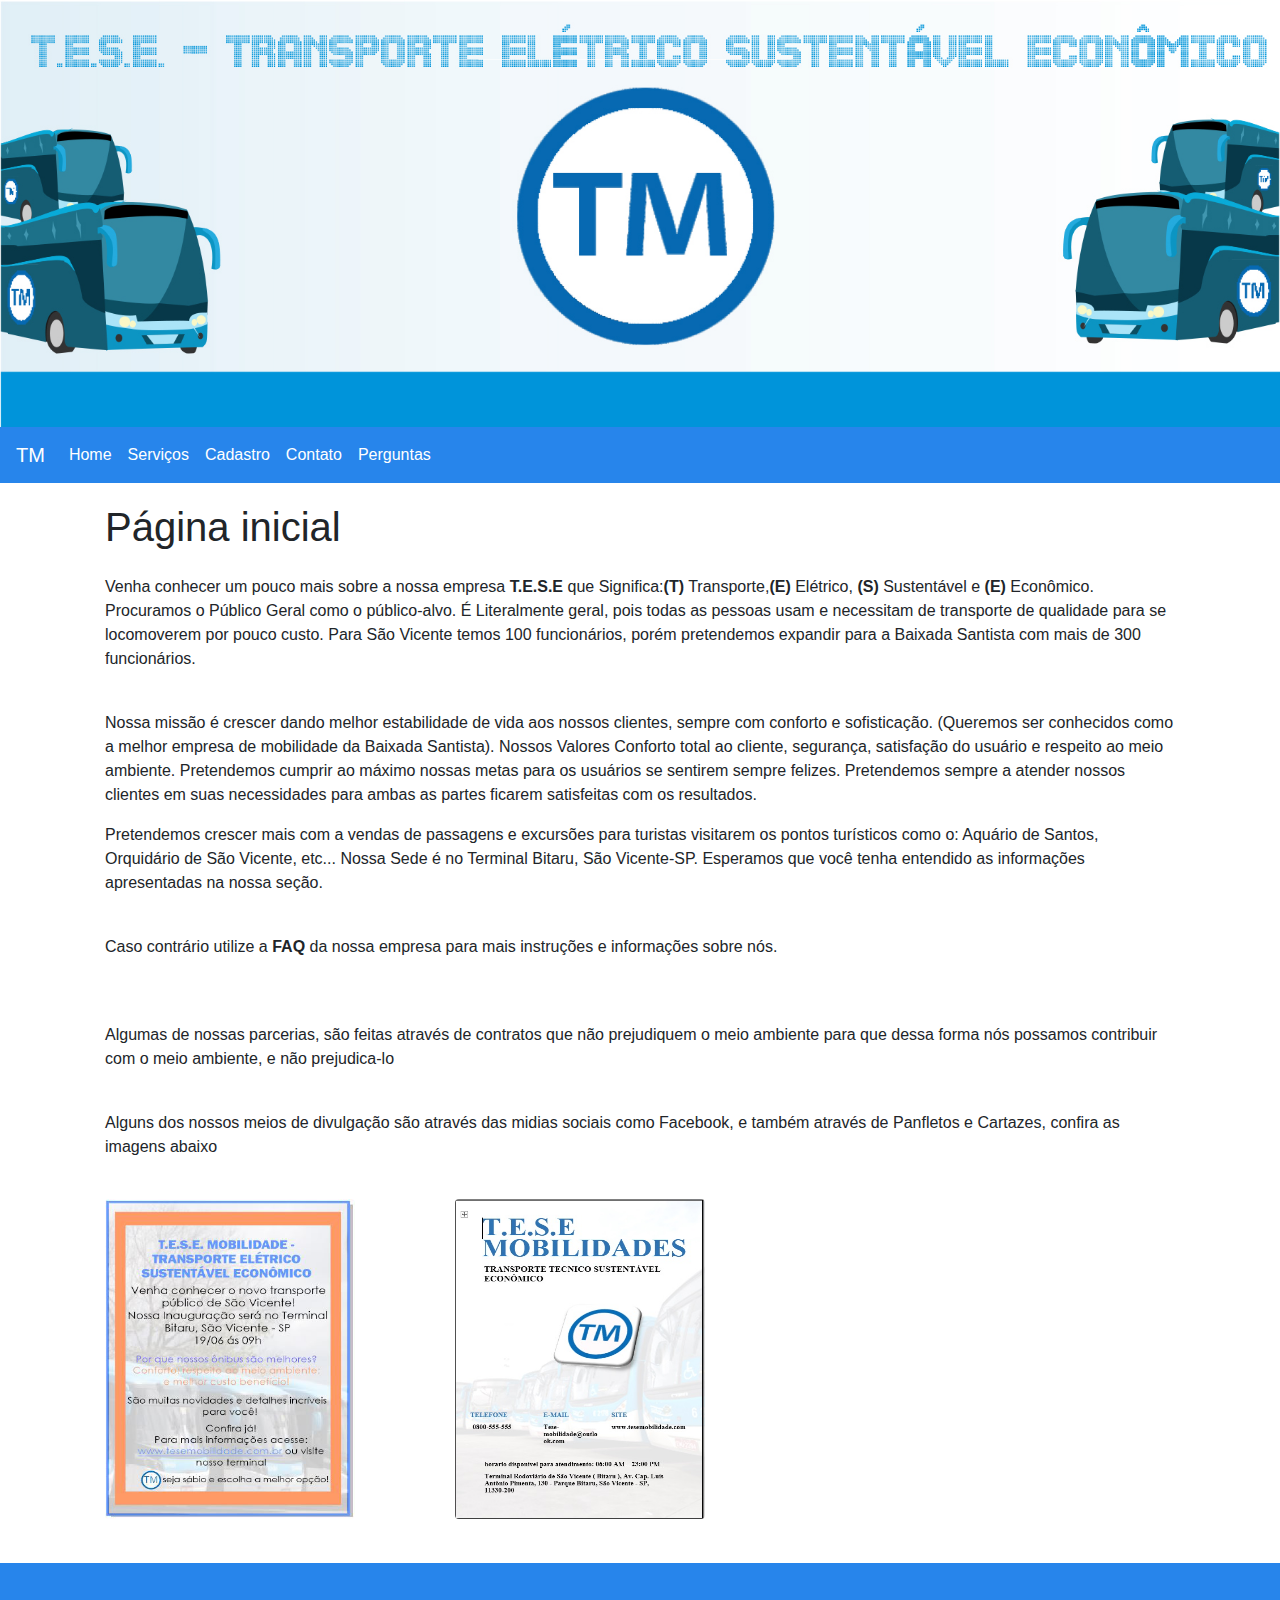
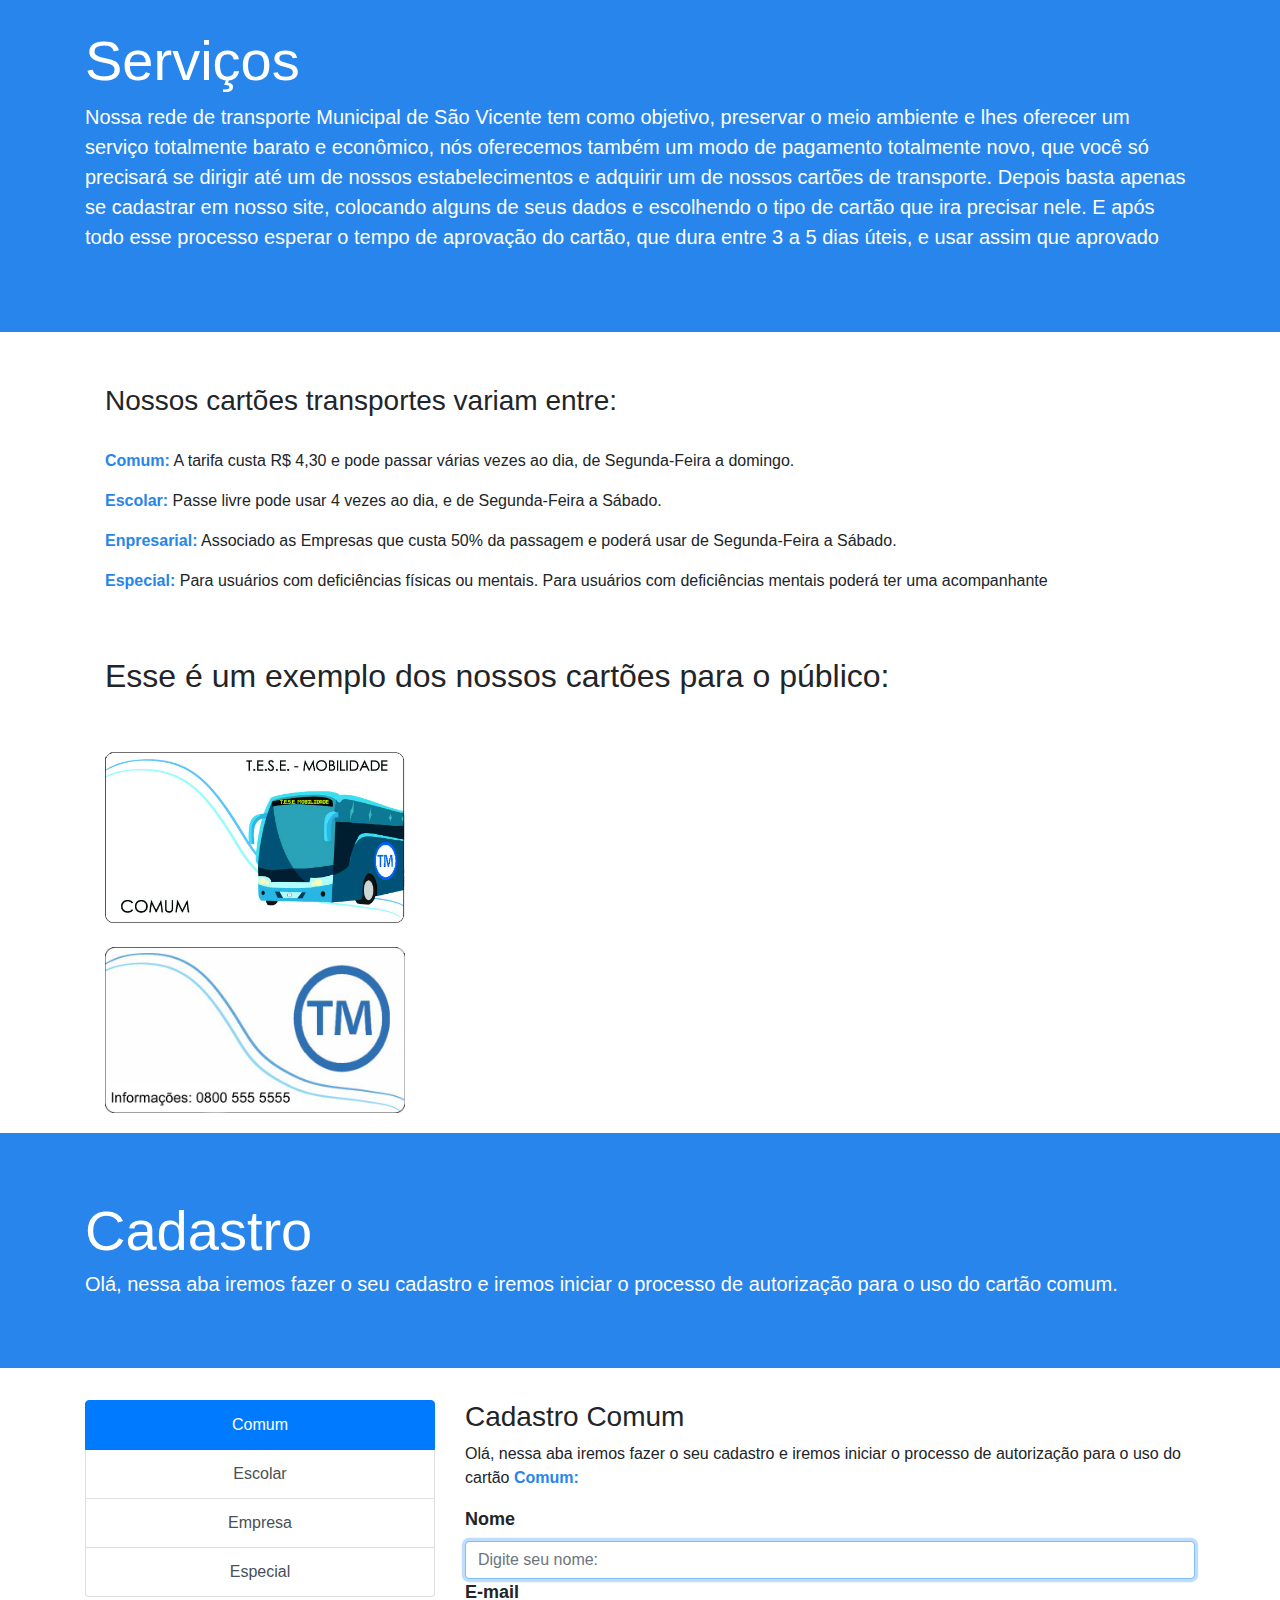
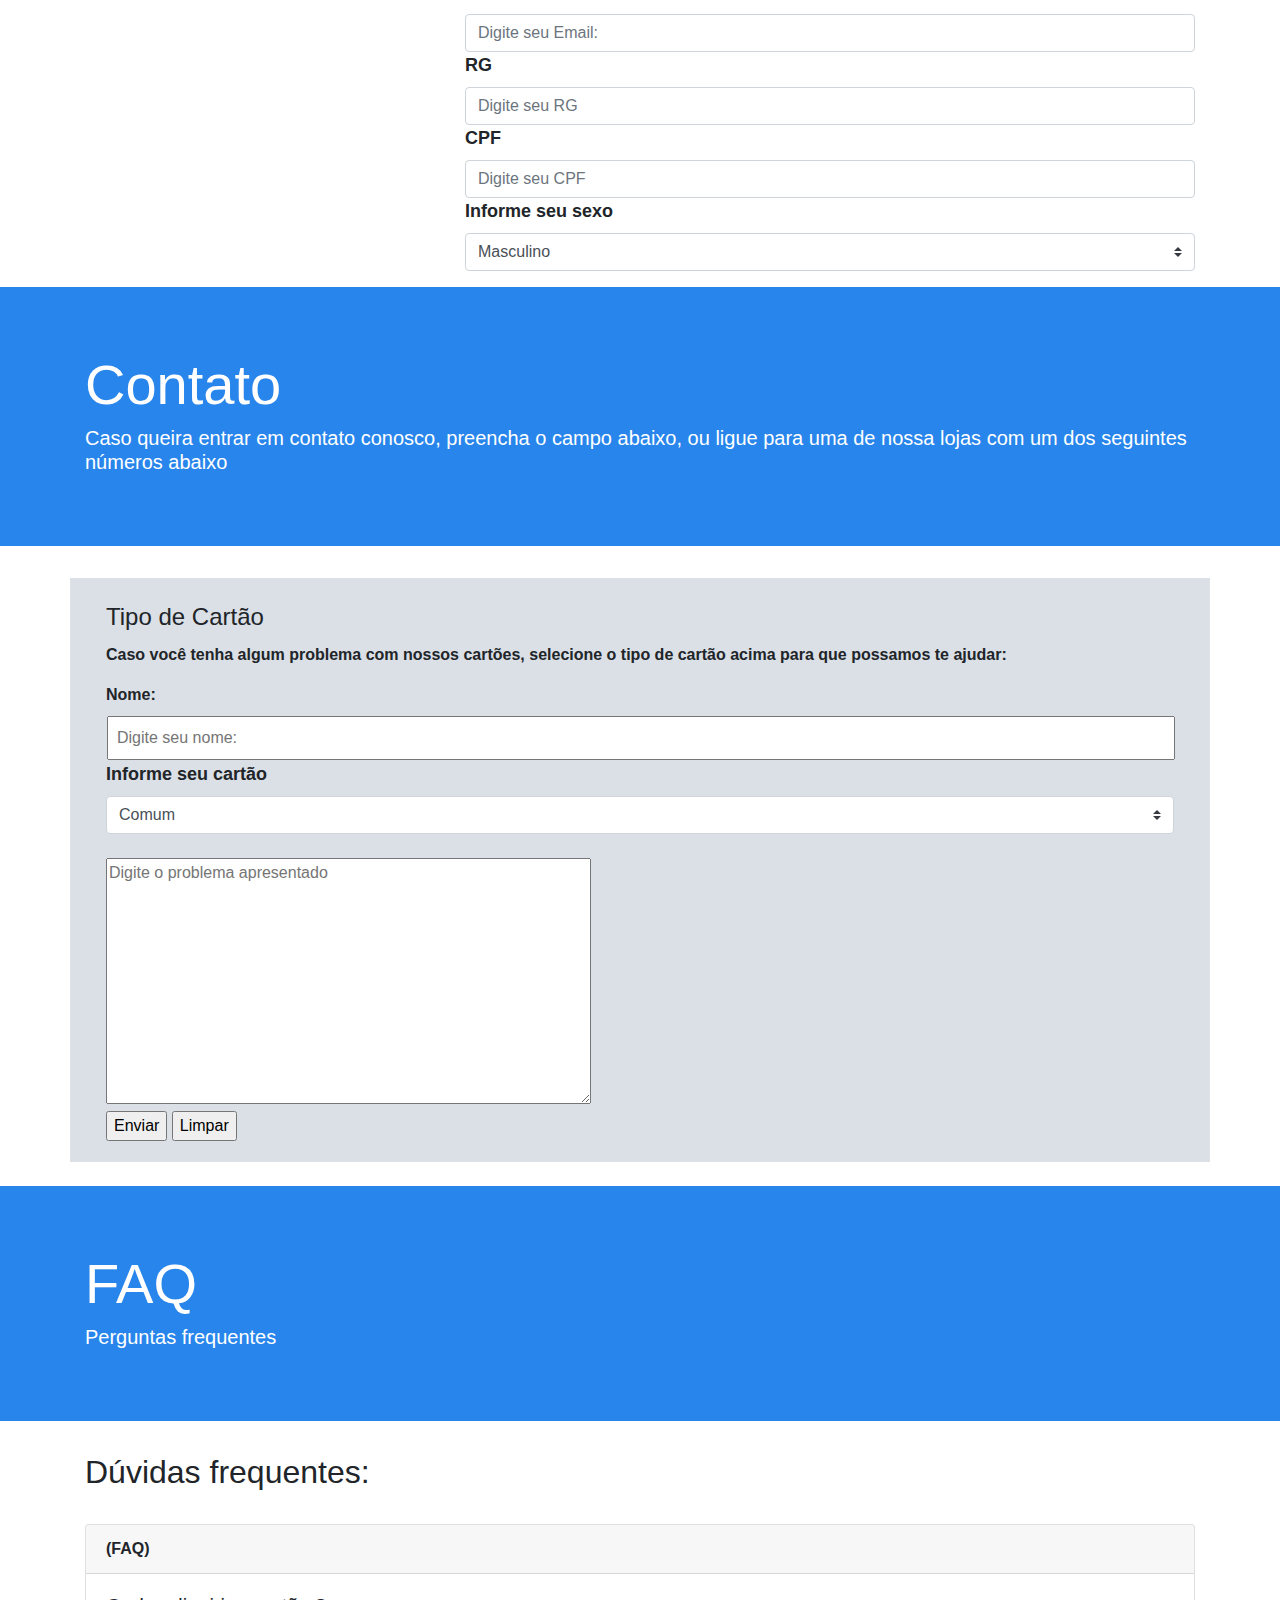
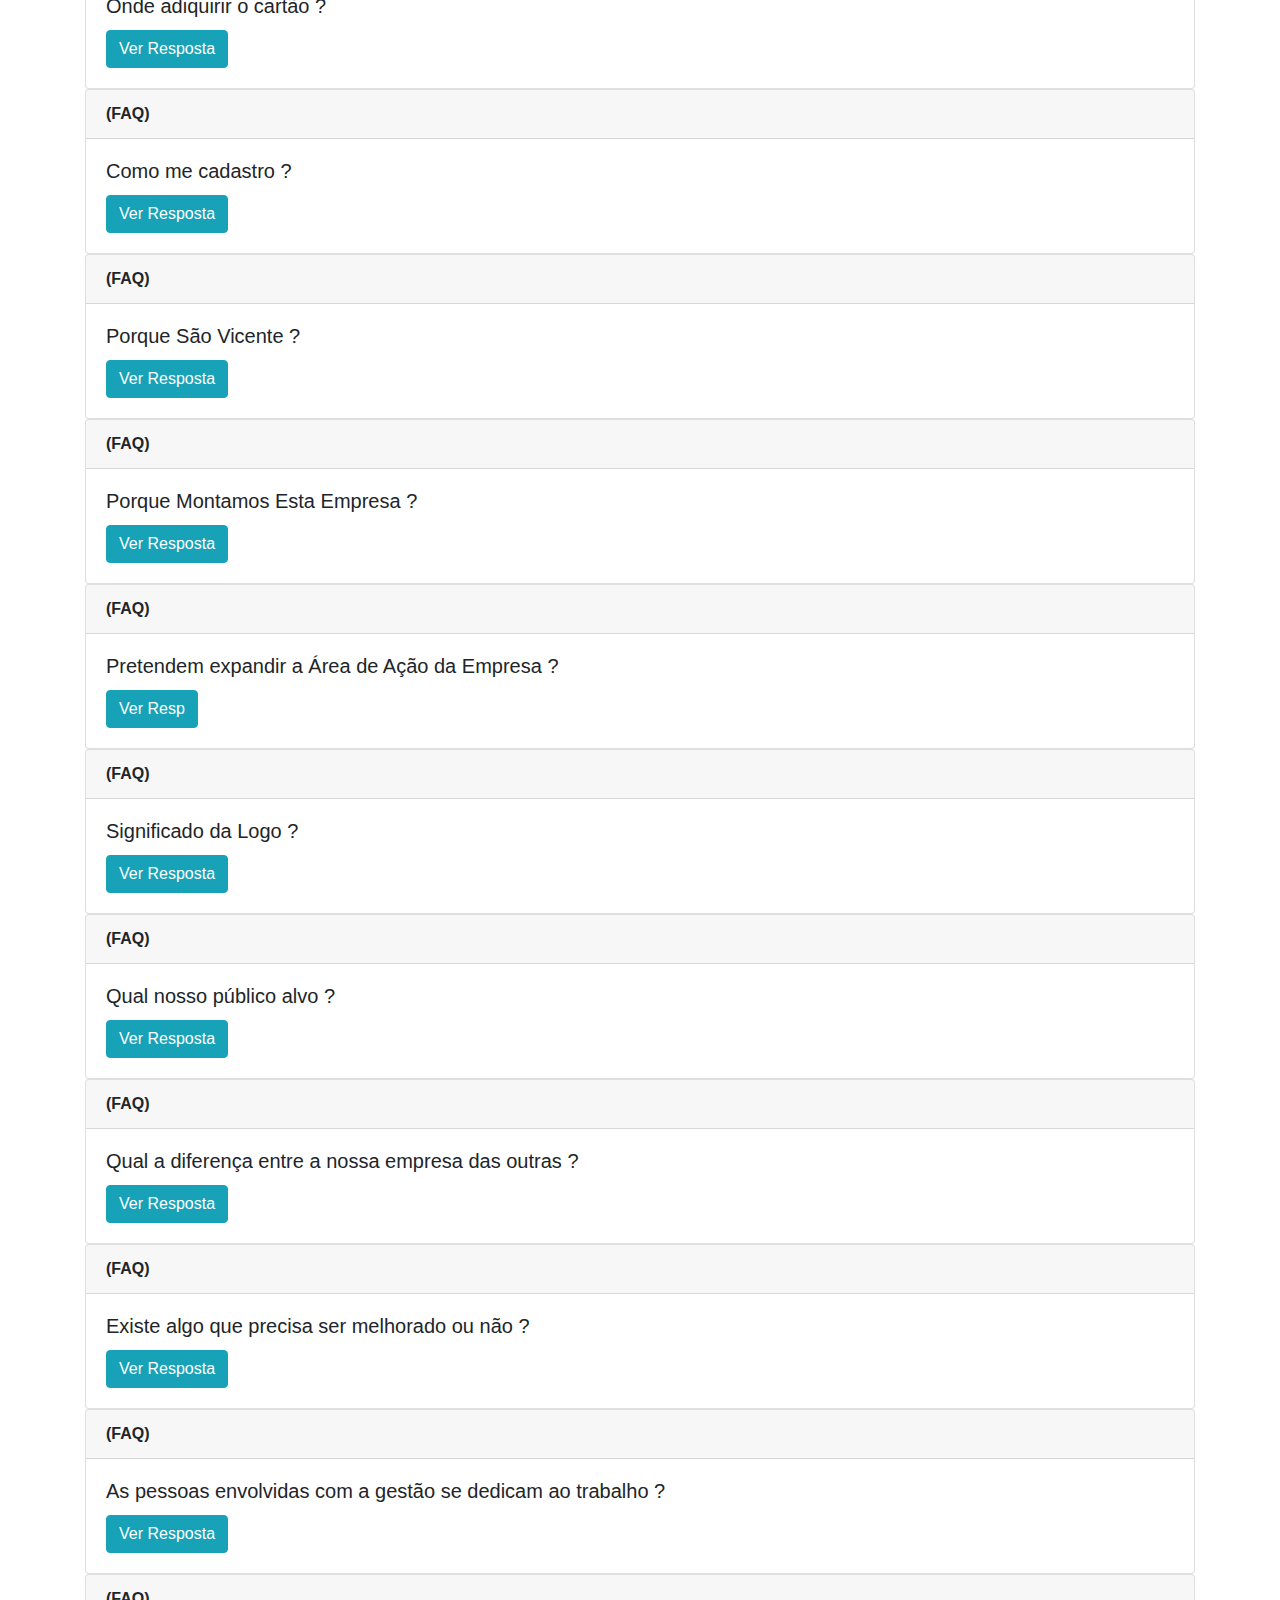
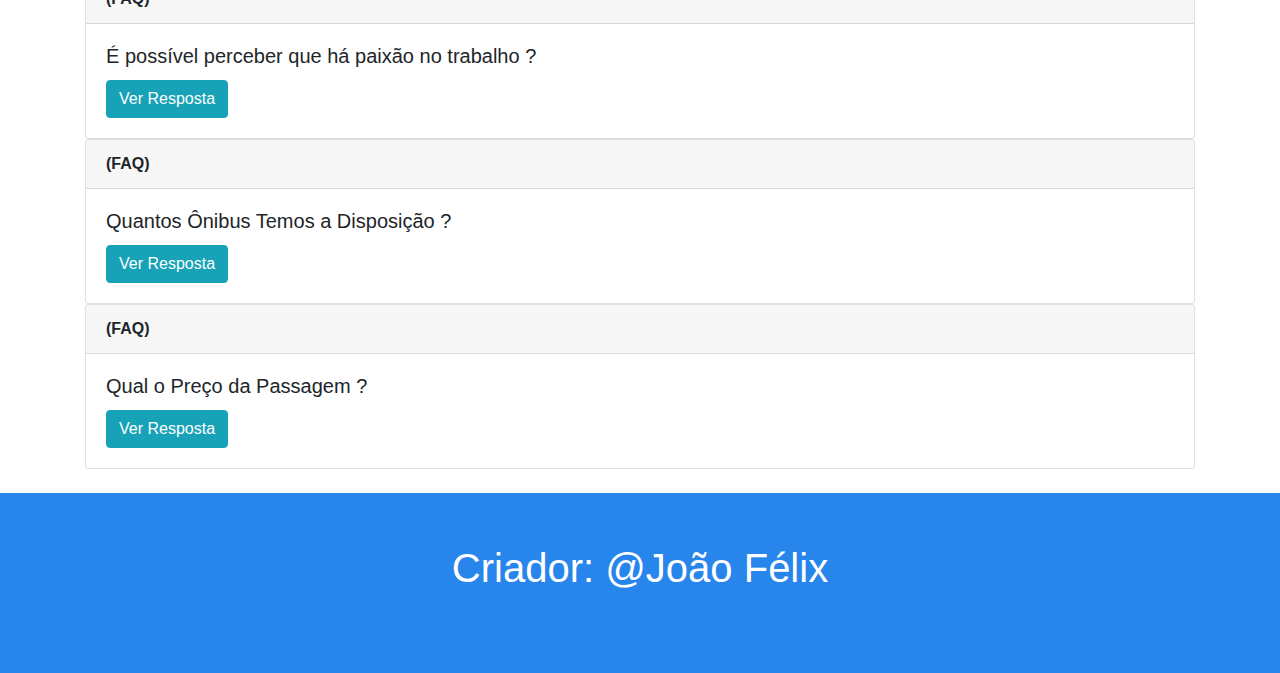
<file: index.html>
<!DOCTYPE html>
<html lang="pt-br">

<head>

    <meta charset="utf-8">
    <title>T.E.S.E Mobilidade</title>
    <meta name="viewport" content="width=device-width, initial-scale=1, shrink-to-fit=no">
    <link rel="stylesheet" href="https://maxcdn.bootstrapcdn.com/bootstrap/4.0.0/css/bootstrap.min.css"
        integrity="sha384-Gn5384xqQ1aoWXA+058RXPxPg6fy4IWvTNh0E263XmFcJlSAwiGgFAW/dAiS6JXm" crossorigin="anonymous">
    <link rel="stylesheet" href="css/style.css">
    <link rel="shortcut icon" href="img/icon.jpg">
</head>

<body>
    <img src="img/BANNER OFICIAL.png" class="img-fluid" alt="Imagem responsiva">
    <nav id="home" class="navbar navbar-expand-lg navbar-dark">
        <a class="navbar-brand" href="#">TM</a>
        <button class="navbar-toggler" type="button" data-toggle="collapse" data-target="#navbarSupportedContent"
            aria-controls="navbarSupportedContent" aria-expanded="false" aria-label="Toggle navigation">
            <span class="navbar-toggler-icon"></span>
        </button>

        <div class="collapse navbar-collapse" id="navbarSupportedContent">
            <ul class="navbar-nav mr-auto">
                <li class="nav-item active">
                    <a class="nav-link" href="#home">Home <span class="sr-only">(current)</span ></a>
                </li>
                <li class="nav-item active">
                    <a class="nav-link" href="#servicos">Serviços</a>
                </li>
                <li class="nav-item active">
                    <a class="nav-link" href="#perguntas">Cadastro</a>
                </li>
                <li class="nav-item active">
                    <a class="nav-link" href="#contato">Contato</a>
                </li>

                <li class="nav-item active">
                    <a class="nav-link" href="#cadastro">Perguntas</a>
                </li>
            </ul>
        </div>
    </nav>
    <div class="container" id="home">
        <div class="card-body">
            <h1>Página inicial</h1>
            <p class="mt-4">Venha conhecer um pouco mais sobre a nossa empresa <b>T.E.S.E</b> que Significa:<b>(T)</b>
                Transporte,<b>(E)</b> Elétrico, <b> (S)</b> Sustentável e <b>(E)</b> Econômico.
                Procuramos o Público Geral como o público-alvo. É Literalmente geral, pois todas as pessoas usam e
                necessitam de transporte de qualidade para se locomoverem por pouco custo.
                Para São Vicente temos 100 funcionários, porém pretendemos expandir para a Baixada Santista com mais de
                300 funcionários.</p>
            <br>
            <p>Nossa missão é crescer dando melhor estabilidade de vida aos nossos clientes, sempre com conforto e
                sofisticação. (Queremos ser conhecidos como a melhor empresa de mobilidade da Baixada Santista).
                Nossos Valores Conforto total ao cliente, segurança, satisfação do usuário e respeito ao meio ambiente.
                Pretendemos cumprir ao máximo nossas metas para os usuários se sentirem sempre felizes. Pretendemos
                sempre a atender nossos clientes em suas necessidades para ambas as partes ficarem satisfeitas com os
                resultados.</p>
            <p>Pretendemos crescer mais com a vendas de passagens e excursões para turistas visitarem os pontos
                turísticos como o: Aquário
                de Santos, Orquidário de São Vicente, etc... Nossa Sede é no Terminal Bitaru, São Vicente-SP.
                Esperamos que você tenha entendido as informações apresentadas na nossa seção.</p>
            <br>
            <p> Caso contrário utilize a <b>FAQ </b> da nossa empresa para mais instruções e informações sobre nós.</p>
            <br><br>
            <p>Algumas de nossas parcerias, são feitas através de contratos que não prejudiquem o meio ambiente para que
                dessa forma nós possamos contribuir com o meio ambiente, e não prejudica-lo</p>
            <br>
            <p>Alguns dos nossos meios de divulgação são através das midias sociais como Facebook, e também através de
                Panfletos e Cartazes, confira as imagens abaixo</p>
            <br>

            <img src="img/panfleto.png" class="rounded float-left img" alt="Panfleto português">
            <img src="img/cartaz.jpg" class="rounded float-center img" alt="Cartaz">
            <br><br>

        </div>
    </div>
    <div id="servicos" class="servicos">
        <div class="jumbotron jumbotron-fluid">
            <div class="container">
                <h1 class="display-4">Serviços</h1>
                <p class="lead">Nossa rede de transporte Municipal de São Vicente tem como objetivo, preservar o meio
                    ambiente e lhes oferecer um serviço totalmente barato e econômico, nós oferecemos também um modo de
                    pagamento totalmente novo, que você só precisará se dirigir até um de nossos estabelecimentos e
                    adquirir um de nossos cartões de transporte.
                    Depois basta apenas se cadastrar em nosso site, colocando alguns de seus dados e escolhendo o tipo
                    de cartão que ira precisar nele. E após todo esse processo esperar o tempo de aprovação do cartão,
                    que dura entre 3 a 5 dias úteis, e usar assim que aprovado
                </p>
            </div>
        </div>
        <div class="container">
            <div class="card-body">
                <h3>Nossos cartões transportes variam entre:</h3>
                <br>
                <p><strong style="color: #2785EB;">Comum:</strong> A tarifa custa R$ 4,30 e pode passar várias vezes ao
                    dia, de Segunda-Feira a domingo.</p>
                <p><strong style="color: #2785EB;">Escolar:</strong> Passe livre pode usar 4 vezes ao dia, e de
                    Segunda-Feira a Sábado.</p>
                <p><strong style="color: #2785EB;">Enpresarial:</strong> Associado as Empresas que custa 50% da passagem
                    e poderá usar de Segunda-Feira a Sábado.</p>
                <p><strong style="color: #2785EB;">Especial:</strong> Para usuários com deficiências físicas ou mentais.
                    Para usuários com deficiências mentais poderá ter uma acompanhante</p>
                <br><br>
                <h2>Esse é um exemplo dos nossos cartões para o público:</h2>
                <br><br>
                <img src="img/cartaof.jpg" class="rounded imgBus" alt="Cartaz">
                <br><br>
                <img src="img/cartaot.png" class="rounded imgBus" alt="Cartaz">
            </div>
        </div>
    </div>
    <div id="cadastro" class="cadastro">
        <div class="jumbotron jumbotron-fluid">
            <div class="container">
                <h1 class="display-4"><strong>Cadastro</strong></h1>
                <h5>Olá, nessa aba iremos fazer o seu cadastro e iremos iniciar o processo de autorização para o uso do
                    cartão comum.</h5>
            </div>
        </div>
        <div class="container form-group">
            <div class="row">
                <div class="col-4">
                    <div class="list-group" id="list-tab" role="tablist">
                        <a class="list-group-item list-group-item-action active center" id="list-home-list" data-toggle="list"
                            href="#list-home" role="tab" aria-controls="home">Comum</a>
                        <a class="list-group-item list-group-item-action center" id="list-profile-list" data-toggle="list"
                            href="#list-profile" role="tab" aria-controls="profile">Escolar</a>
                        <a class="list-group-item list-group-item-action center" id="list-messages-list" data-toggle="list"
                            href="#list-messages" role="tab" aria-controls="messages">Empresa</a>
                        <a class="list-group-item list-group-item-action center" id="list-settings-list" data-toggle="list"
                            href="#list-settings" role="tab" aria-controls="settings">Especial</a>
                    </div>
                </div>
                <div class="col-8">
                    <div class="tab-content" id="nav-tabContent">
                        <div class="tab-pane fade show active" id="list-home" role="tabpanel"
                            aria-labelledby="list-home-list">
                            <h3>Cadastro Comum</h3>

                            <p>Olá, nessa aba iremos fazer o seu cadastro e iremos iniciar o processo de autorização
                                para o uso do
                                cartão <strong style="color: #2785EB;">Comum:</strong></p>
                            <label class="label" for="name">Nome</label>
                            <input  class="form-control" type="text" name="txtNome" size="50"
                                placeholder="Digite seu nome:" maxlength="150" autofocus required>

                            <label class="label" for="email">E-mail</label>
                            <input  class="form-control" type="email" name="txtEmail" size="50"
                                placeholder="Digite seu Email:">

                            <label class="label" for="rg">RG</label>
                            <input  class="form-control" type="text" name="txtRg" placeholder="Digite seu RG">

                            <label class="label" for="cpf">CPF</label>
                            <input  class="form-control" type="text" name="txtCpf" placeholder="Digite seu CPF">

                            <label class="label" for="sexo">Informe seu sexo</label>
                            <select name="sexo"  class="custom-select">
                                <option value="Masculino">Masculino</option>
                                <option value="Feminino">Feminino</option>
                                <option value="Feminino">Não quero declarar</option>
                            </select>
                        </div>


                        <div class="tab-pane fade" id="list-profile" role="tabpanel"
                            aria-labelledby="list-profile-list">
                            <h3>Cadastro Escolar</h3>
                            <p>Olá, nessa aba iremos fazer o seu cadastro e iremos iniciar o processo de autorização
                                para o uso do
                                cartão <strong style="color: #2785EB;">Escolar:</strong></p>

                            <label class="label" for="nome">Nome: </label>
                            <input  class="form-control" type="text" name="txtNome" size="50"
                                placeholder="Digite seu nome:" maxlength="50" autofocus required>

                            <label class="label" for="email">E-mail</label>
                            <input  class="form-control" type="email" name="txtEmail" size="50"
                                placeholder="Digite seu Email:">

                            <label class="label" for="rg">RG</label>
                            <input class="form-control" type="text" name="txtRg" placeholder="Digite seu RG">

                            <label class="label" for="cpf">CPF</label>
                            <input id="cpf" class="form-control" type="text" name="txtCpf" placeholder="Digite seu CPF">


                            <p>Para o Registro ser completo necessitamos de alguns arquivos, para comprovar os
                                registros:</p>

                            <p><strong> Declaração da Escola:</strong></p>
                            <input type="file" name="DeclaracaodaEscola">

                            <p><strong> Comprovante da Matricula:</strong></p>
                            <input type="file" name="ComprovanteDaMatricula">

                            <p><strong> Foto do Aluno:</strong></p>
                            <input type="file" name="FotodoAluno">
                            <br><br>

                            <label class="label" for="sexo">Selecione seu sexo</label>
                            <select name="sexo" class="custom-select">
                                <option value="Masculino">Masculino</option>
                                <option value="Feminino">Feminino</option>
                                <option value="Feminino">Não quero declarar</option>
                            </select>

                        </div>
                        <div class="tab-pane fade" id="list-messages" role="tabpanel"
                            aria-labelledby="list-messages-list">
                            <h3>Cadastro Empresarial</h3>
                            <p>Olá, nessa aba iremos fazer o seu cadastro e iremos iniciar o processo de autorização
                                para o uso do
                                cartão <strong style="color: #2785EB;">Empresarial:</strong></p>

                            <label class="label" for="nome">Nome: </label>
                            <input  class="form-control" type="text" name="txtNome" size="50"
                                placeholder="Digite seu nome:" maxlength="50" autofocus required>

                            <label class="label" for="email">E-mail</label>
                            <input class="form-control" type="email" name="txtEmail" size="50"
                                placeholder="Digite seu Email:">

                            <label class="label" for="rg">RG</label>
                            <input class="form-control" type="text" name="txtRg" placeholder="Digite seu RG">

                            <label class="label" for="cpf">CPF</label>
                            <input class="form-control" type="text" name="txtCpf" placeholder="Digite seu CPF">

                            <p>Para o Registro ser completo necessitamos de alguns arquivos, para comprovar os
                                registros:</p>
                            <p class="label">Declaração da Empresa:</p>

                            <input type="file" name="DeclaracaodaEmpresa">
                            <p class="label">Comprovante da Parceria:</p>

                            <input type="file" name="ComprovanteDaParceria">

                            <br><br>
                            <label class="label" for="sexo">Selecione seu sexo</label>
                            <select name="sexo" class="custom-select">
                                <option value="Masculino">Masculino</option>
                                <option value="Feminino">Feminino</option>
                                <option value="Feminino">Não quero declarar</option>
                            </select>

                        </div>
                        <div class="tab-pane fade" id="list-settings" role="tabpanel"
                            aria-labelledby="list-settings-list">
                            <h3>Cadastro Especial</h3>
                            <p>Olá, nessa aba iremos fazer o seu cadastro e iremos iniciar o processo de autorização
                                para o uso do
                                cartão <strong style="color: #2785EB;">Especial:</strong></p>

                            <label class="label" for="nome">Nome: </label>
                            <input class="form-control" type="text" name="txtNome" size="50"
                                placeholder="Digite seu nome:" maxlength="50" autofocus required>

                            <label class="label" for="email">E-mail</label>
                            <input class="form-control" type="email" name="txtEmail" size="50"
                                placeholder="Digite seu Email:">

                            <label class="label" for="rg">RG</label>
                            <input class="form-control" type="text" name="txtRg" placeholder="Digite seu RG">

                            <label class="label" for="cpf">CPF</label>
                            <input- class="form-control" type="text" name="txtCpf" placeholder="Digite seu CPF">

                            <p>Para o Registro ser completo necessitamos de alguns arquivos, para comprovar os
                                registros:</p>
                            <p><strong> Comprovação da Deficiência:</strong></p>
                            <input type="file" name="ComprovantedeDeficiencia">

                            <p><strong> Laudo:</strong></p>
                            <input type="file" name="Laudo">

                            <select name="sexo" class="custom-select">
                                <option value="Masculino">Masculino</option>
                                <option value="Feminino">Feminino</option>
                                <option value="Feminino">Não quero declarar</option>
                            </select>

                        </div>
                    </div>
                </div>
            </div>
        </div>
    </div>
    <div id="contato" class="contato">
        <div class="jumbotron jumbotron-fluid">
            <div class="container">
                <h1 class="display-4"><strong>Contato</strong></h1>
                <h5>Caso queira entrar em contato conosco, preencha o campo abaixo, ou ligue para uma de nossa lojas com
                    um dos seguintes números abaixo</h5>
            </div>
        </div>

        <div class="container border">
            <div class="card-body">
                <form method="POST">
                    <fieldset>
                        <legend>Tipo de Cartão</legend>
                        <p> <strong>Caso você tenha algum problema com nossos cartões, selecione o tipo de cartão acima
                                para
                                que possamos te ajudar:</strong></p>
                    </fieldset>

                    <label for="name"><strong>Nome:</strong></label><br>
                    <input id="name" type="text" name="txtNome" placeholder="Digite seu nome:" maxlength="50" autofocus
                        required class="input">
            
                    <label class="label" for="sexo">Informe seu cartão</label>
                        <select name="sexo"  class="custom-select">
                            <option value="comum">Comum</option>
                            <option value="escolar">Escolar</option>
                            <option value="empresarial">Empresarial</option>
                            <option value="especial">Especial</option>
                        </select>


                    <br><br>
                    <textarea class="textarea" cols="50" rows="10"
                        placeholder="Digite o problema apresentado"></textarea>

                    <br>
                    <input type="submit" name="btnEnviar" value="Enviar">
                    <input type="reset" name="btnLimpar" value="Limpar">

                    <br>
                </form>
            </div>
        </div>
    </div>
    <br>
    <div id="perguntas" class="perguntas">
        <div class="jumbotron jumbotron-fluid">
            <div class="container">
                <h1 class="display-4"><strong>FAQ</strong></h1>
                <h5>Perguntas frequentes</h5>
            </div>
        </div>

        <!-- PERGUNTAS -->
        <div class="container">
            <h2>Dúvidas frequentes:</h2>
            <br>
            <div class="card">
                <div class="card-header">
                    <strong>(FAQ)</strong>
                </div>
                <div class="card-body">
                    <h5 class="card-title">Onde adiquirir o cartão ?</h5>
                    <button type="button" class="btn btn-info" data-toggle="collapse" data-target="#A">Ver
                        Resposta</button>
                    <div id="A" class="collapse">
                        Basta se dirigir a uma de nossas lojas e retirar o seu cartão.
                    </div>
                </div>
            </div>
        </div>

        <div class="container">
            <div class="card">
                <div class="card-header">
                    <strong>(FAQ)</strong>
                </div>
                <div class="card-body">
                    <h5 class="card-title">Como me cadastro ?</h5>
                    <button type="button" class="btn btn-info" data-toggle="collapse" data-target="#B">Ver
                        Resposta</button>
                    <div id="B" class="collapse">
                        Apenas se dirigir a uma de nossas lojas levas os documentos necessários e exigir o seu
                        beneficio, e
                        aguardar a liberação. Ou basta apenas se cadastrar em nosso site colocar o numero do seu cartão
                        transporte enviar os documentos exigidos, e aguardar a liberação do seu beneficio.
                    </div>
                </div>
            </div>
        </div>

        <div class="container">

            <div class="card">
                <div class="card-header">
                    <strong>(FAQ)</strong>
                </div>
                <div class="card-body">
                    <h5 class="card-title">Porque São Vicente ?</h5>
                    <button type="button" class="btn btn-info" data-toggle="collapse" data-target="#C">Ver
                        Resposta</button>
                    <div id="C" class="collapse">
                        Por que é uma cidade seria fácil de atuar, pois o sistema atual de transporte público do
                        município,
                        é péssimo, ainda na utilização de lotações e não o de ônibus.
                    </div>
                </div>
            </div>
        </div>

        <div class="container">

            <div class="card">
                <div class="card-header">
                    <strong>(FAQ)</strong>
                </div>
                <div class="card-body">
                    <h5 class="card-title">Porque Montamos Esta Empresa ?</h5>
                    <button type="button" class="btn btn-info" data-toggle="collapse" data-target="#D">Ver
                        Resposta</button>
                    <div id="D" class="collapse">
                        Para poder contribuir com o município mais antigo do nosso país, que vemos que está praticamente
                        em
                        decadência,por isso da importância da empresa.
                    </div>
                </div>
            </div>
        </div>

        <div class="container">

            <div class="card">
                <div class="card-header">
                    <strong>(FAQ)</strong>
                </div>
                <div class="card-body">
                    <h5 class="card-title">Pretendem expandir a Área de Ação da Empresa ?</h5>
                    <button type="button" class="btn btn-info" data-toggle="collapse" data-target="#F">Ver Resp</button>
                    <div id="F" class="collapse">
                        Sim. Se tudo der certo pretendemos expandir para todas as cidades da baixada santista. E em um
                        futuro próximo talvez para todo o Estado de São Paulo.
                    </div>
                </div>
            </div>
        </div>

        <div class="container">

            <div class="card">
                <div class="card-header">
                    <strong>(FAQ)</strong>
                </div>
                <div class="card-body">
                    <h5 class="card-title">Significado da Logo ?</h5>
                    <button type="button" class="btn btn-info" data-toggle="collapse" data-target="#G">Ver
                        Resposta</button>
                    <div id="G" class="collapse">
                        A cor azul representa a profissionalidade da empresa eo branco simboliza a tranquilidade. O TM é
                        T.E.S.E Mobilidade, Mobilidade por ser uma empresa de transportes.
                    </div>
                </div>
            </div>
        </div>

        <div class="container">

            <div class="card">
                <div class="card-header">
                    <strong>(FAQ)</strong>
                </div>
                <div class="card-body">
                    <h5 class="card-title">Qual nosso público alvo ?</h5>
                    <button type="button" class="btn btn-info" data-toggle="collapse" data-target="#I">Ver
                        Resposta</button>
                    <div id="I" class="collapse">
                        Em geral todas as pessoas. por que todos precisa de transporte público confortavel e funcional,
                        ou
                        seja, o nosso público é o geral.
                    </div>
                </div>
            </div>
        </div>

        <div class="container">
            <div class="card faq">
                <div class="card-header">
                    <strong>(FAQ)</strong>
                </div>
                <div class="card-body">
                    <h5 class="card-title">Qual a diferença entre a nossa empresa das outras ?</h5>
                    <button type="button" class="btn btn-info" data-toggle="collapse" data-target="#J">Ver
                        Resposta</button>
                    <div id="J" class="collapse">
                        Nossa empresa pressa pelo conforto e eficiência,o que não tem sido feito pela concorrencia
                        atual.
                    </div>
                </div>
            </div>
        </div>

<div class="container">
            <div class="card">
                <div class="card-header">
                    <strong>(FAQ)</strong>
                </div>
                <div class="card-body">
                    <h5 class="card-title">Existe algo que precisa ser melhorado ou não ?</h5>
                    <button type="button" class="btn btn-info" data-toggle="collapse" data-target="#K">Ver
                        Resposta</button>
                    <div id="K" class="collapse">
                        Sempre existe algo a se melhorar, como exemplo nosso alcance. Queremos expandir para outras
                        cidades
                        do Estado de São Paulo.
                    </div>
                </div>
            </div>
        </div>

        <div class="container">

            <div class="card">
                <div class="card-header">
                    <strong>(FAQ)</strong>
                </div>
                <div class="card-body">
                    <h5 class="card-title">As pessoas envolvidas com a gestão se dedicam ao trabalho ?</h5>
                    <button type="button" class="btn btn-info" data-toggle="collapse" data-target="#L">Ver
                        Resposta</button>
                    <div id="L" class="collapse">
                        Muito,fazemos o máximo para a funcionalidade completa tudo para que nossa empresa seja conhecida
                        como a melhor.
                    </div>
                </div>
            </div>
        </div>

        <div class="container">

            <div class="card">
                <div class="card-header">
                    <strong>(FAQ)</strong>
                </div>
                <div class="card-body">
                    <h5 class="card-title">É possível perceber que há paixão no trabalho ?</h5>
                    <button type="button" class="btn btn-info" data-toggle="collapse" data-target="#M">Ver
                        Resposta</button>
                    <div id="M" class="collapse">
                        Sim. Mesmo tendo aqueles dias que as pessoas então meio desanimadas, temos carinho pelo o que
                        estamos fazendo.
                    </div>
                </div>
            </div>
        </div>

        <div class="container">

            <div class="card">
                <div class="card-header">
                    <strong>(FAQ)</strong>
                </div>
                <div class="card-body">
                    <h5 class="card-title">Quantos Ônibus Temos a Disposição ?</h5>
                    <button type="button" class="btn btn-info" data-toggle="collapse" data-target="#N">Ver
                        Resposta</button>
                    <div id="N" class="collapse">
                        40 Ônibus Disponíveis para usos.
                    </div>
                </div>
            </div>
        </div>

        <div class="container">

            <div class="card">
                <div class="card-header">
                    <strong>(FAQ)</strong>
                </div>
                <div class="card-body">
                    <h5 class="card-title">Qual o Preço da Passagem ?</h5>
                    <button type="button" class="btn btn-info" data-toggle="collapse" data-target="#O">Ver
                        Resposta</button>
                    <div id="O" class="collapse">
                        4,30 o Preço Atual, informaremos se o preço for alterado.
                    </div>
                </div>
            </div>
        </div>
    </div>
    <br>
     <div class="footer">
        <p class="final">
            Criador: <a class="creator glow" href="https://www.instagram.com/jonh_felixx/">@João Félix</a>
        </p>
    </div>


        




    <script src="https://code.jquery.com/jquery-3.2.1.slim.min.js"
        integrity="sha384-KJ3o2DKtIkvYIK3UENzmM7KCkRr/rE9/Qpg6aAZGJwFDMVNA/GpGFF93hXpG5KkN"
        crossorigin="anonymous"></script>
    <script src="https://cdnjs.cloudflare.com/ajax/libs/popper.js/1.12.9/umd/popper.min.js"
        integrity="sha384-ApNbgh9B+Y1QKtv3Rn7W3mgPxhU9K/ScQsAP7hUibX39j7fakFPskvXusvfa0b4Q"
        crossorigin="anonymous"></script>
    <script src="https://maxcdn.bootstrapcdn.com/bootstrap/4.0.0/js/bootstrap.min.js"
        integrity="sha384-JZR6Spejh4U02d8jOt6vLEHfe/JQGiRRSQQxSfFWpi1MquVdAyjUar5+76PVCmYl"
        crossorigin="anonymous"></script>
</body>

</html>
</file>
<file: css/style.css>
.navbar {
    background: #2785EB;
}

div.footer {
    background-color: #2785EB;
    color: white;
    width: 100%;
    height: 20vh;
    text-align: center;
    align-items: center;
}

.final {
    position: relative;
    top: 5vh;
    font-size: 40px;
}

a.creator {
    position: relative;
    font-size: 40px;
    text-decoration: none;
    color: white;
}

.glow{
    color: #fff;
    text-align: center;
    -webkit-animation: glow 1s ease-in-out infinite alternate;
    -moz-animation: glow 1s ease-in-out infinite alternate;
    animation: glow 1s ease-in-out infinite alternate;
}

@-webkit-keyframes glow {
    from {
        text-shadow: 0 0 10px #fff, 0 0 20px #fff, 0 0 30px #0bdbc6, 0 0 40px #256dca, 0 0 50px #0fce6f, 0 0 60px #0ec59d, 0 0 70px #315dee;
    }

    to {
        text-shadow: 0 0 20px #fff, 0 0 30px #0c9be9, 0 0 40px #300feb, 0 0 50px #5409eb, 0 0 60px #0e98f5, 0 0 70px #2e0da3, 0 0 80px #0df2df;
    }
}


a.creator::selection {
    color: red;
    background: black;
}

.img {
    width: 250px;
    height: 320px;
}

.imgBus {
    width: 300px;
    height: auto;
}

.border {
    border: 10px solid #000;
    background-color: #dbe0e6;
}

.input {
    width: 100%;
    padding: 8px;
    margin: 1px;
}

.radio {
    margin: 10px;
}

.jumbotron {
    background-color: #2785EB;
    color: rgb(255, 255, 255);
}

.label {
    font-size: 18px;
    font-weight: bold;
}

.center {
    text-align: center;
    align-items: center;
}

@media screen and (min-width: 1200px) {
    .float-center {
        position: relative;
        left: 100px;
    }
}

@media screen and (max-width: 768px) {
    .float-center {
        position: relative;
        top: 100px;
    }

    .servicos {
        position: relative;
        top: 180px;
    }

    .textarea {
        width: 100%;
    }

    .perguntas {
        position: relative;
        top: 200px;

    }

    .contato {
        position: relative;
        top: 200px;
    }

    .cadastro {
        position: relative;
        top: 200px;
    }

    .footer{
        position: relative;
        top: 200px;
    }

}

@media screen and (max-width: 390px) {
    .img {
        width: 100%;
    }
    
    a.creator {
        font-size: auto;
    }
}

@media screen and (max-width: 358px) {
    div.footer {
        height: 30vh;
    }
    .center {
        padding: 0px;
        margin: 0px;
    }
}
</file>
